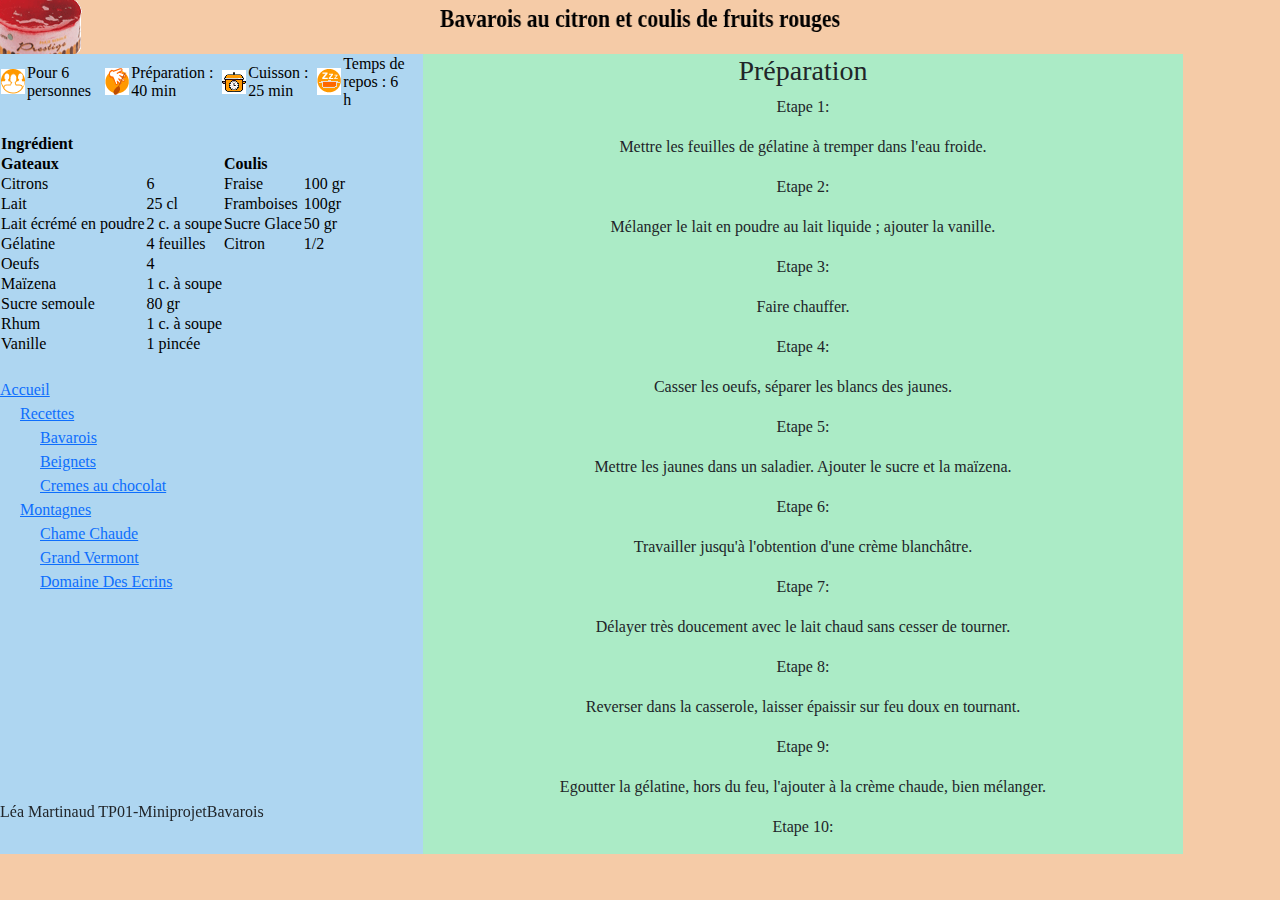
<file: bavarois.html>
<DOCTYPE html>
	<html>
		<head> 
			<title> Bavarois </title>  <!-- Titre -->
			<meta charset="UTF-8">
			<!-- Lien CSS -->
			<link rel="stylesheet" href="style.css" type="text/css">
			<!-- Lien CSS Bootstrap 5 -->
			<link href="https://cdn.jsdelivr.net/npm/bootstrap@5.3.0/dist/css/bootstrap.min.css" rel="stylesheet">
			<!-- Lien JS Bootstrap 5 -->
			<script src="https://cdn.jsdelivr.net/npm/bootstrap@5.3.0/dist/js/bootstrap.bundle.min.js"></script>
	
		</head>
	<body id="body">
	<div id="container" class="row"> <!-- Grande case anglobant tout responsive -->
		
		<div id="titrerecetteba"> <!-- Ouverture division titre Bavarois -->
		<p class="enteter">Bavarois au citron et coulis de fruits rouges</p> <!-- Titre Bavarois -->
		</div> <!-- Fermeture division titre Bavarois -->
		
		<div id="menuD" class="col-lg-4 col-md-6 col-xs-12"> <!-- Ouverture de division du menu de droite et responsive -->
		<table> <!-- Début du premier tableau -->

		<tr> 
			<td><img src="Images/logos/nbre_personne.gif"/></td> <!-- Logo : Nombre de personne -->
			<td> Pour 6 personnes </td> <!-- Nombre de part pour cette recette -->
			<td><img src="Images/logos/preparation.gif"/></td><!-- Logo : Temps de préparation -->
			<td> Préparation : 40 min </td><!-- Temps de préparation -->
			<td><img src="Images/logos/temps-de-cuisson.png"/></td><!-- Logo : Temps de cuisoon -->
			<td> Cuisson : 25 min  </td><!-- Temps de cuisson -->
			<td><img src="Images/logos/repos.gif"/></td><!-- Logo : temps de repos -->
			<td> Temps de repos : 6 h  </td><!-- Temps de Repos -->
		</tr>
		
		</table> <!-- Fin du premier tableau -->

		<br />
		
		<table> <!-- Deuxiéme Tableau -->
		
			<tr>	<!-- Premiére ligne -->
				<th colspan="2">Ingrédient</th> <!-- Cellule fusionner pour ne faire q'une seule ligne -->
			</tr>
			
			<tr> <!-- 2éme ligne -->
		
				<th colspan="2">Gateaux</th> <!-- Cellule fusionner pour ne faire séparer en deux -->
				<th colspan="2">Coulis</th> <!--  Cellule fusionner pour ne faire séparer en deux -->
			</tr>
			
			<tr> <!-- Troiséme ligne -->
				<td> Citrons </td> <!-- Ingrédients Gateaux -->
				<td> 6 </td> <!-- Nombres d'ingrédients Gateaux  -->
		
				<td> Fraise  </td> <!-- Ingrédient Coulis -->
				<td> 100 gr </td> <!-- Nombres d'ingrédients Coulis  -->
			</tr>
			
			<tr> <!-- Quatriéme ligne -->
				<td> Lait </td> <!-- Ingrédient Gateaux -->
				<td> 25 cl </td> <!-- Nombres d'ingrédients Gateaux -->

				<td> Framboises </td> <!-- Ingrédient Coulis -->
				<td> 100gr </td> <!-- Nombres d'ingrédients Coulis -->
		
			<tr> <!-- Cinquiéme ligne --> 
				<td> Lait écrémé en poudre </td> <!-- Ingredient Gateaux -->
				<td> 2 c. a soupe </td> <!-- Nombres d'ingrédients Gateaux -->

				<td> Sucre Glace   </td> <!-- Ingredient Coulis -->
				<td> 50 gr  </td> <!-- Nombres d'ingrédients Coulis -->
			</tr>
			
			<tr> <!-- 6 éme lignes -->
				<td> Gélatine </td> <!-- Ingredient Gateaux -->
				<td> 4 feuilles </td> <!-- Nombres d'ingrédients Gateaux -->
		
				<td> Citron </td> <!-- Ingredient Coulis -->
				<td> 1/2   </td> <!-- Nombres d'ingrédients Coulis -->
			</tr>
		
			<tr> <!-- 7 éme ligne --> 
				<td> Oeufs </td> <!-- Ingredient Gateaux -->
				<td> 4 </td> <!-- Nombres d'ingrédients Coulis -->
			</tr>	
			
			<tr> <!-- 8 éme ligne -->
				<td> Maïzena </td> <!-- Ingredient Gateaux -->
				<td> 1 c. à soupe </td> <!--  Nombres d'ingrédients Gateaux -->
			
			
			<tr> <!-- 9 éme ligne -->
				<td> Sucre semoule </td> <!--- Ingredient Gateaux --> 
				<td> 80 gr </td> <!-- Nombres d'ingrédients Gateaux -->

			</tr>
			
			<tr> <!-- 10 éme ligne --> 
				<td> Rhum </td> <!-- Ingredient Gateaux -->
				<td> 1 c. à soupe </td> <!-- Nombres d'ingrédients Gateaux -->
			
			</tr>
			
			<tr> <!-- 11 éme ligne  --> 
				<td> Vanille </td> <!-- Ingredient Gateaux -->
				<td>  1 pincée </td> <!--  Nombres d'ingrédients Gateaux -->
			</tr>			
			
		</table><br /> <!-- Fin de deuxiéme tableau -->

		<!-- Liste des lien pour acceder au différente page -->
		<a class="menugba" href="index.html">Accueil</a><br>
			<a class="menugbb" href="recettes.html">Recettes</a><br>
			<a class="menugbc" href="bavarois.html">Bavarois</a><br>
			<a class="menugbc" href="beignets.html">Beignets</a><br>
			<a class="menugbc" href="cremeauchocolat.html">Cremes au chocolat</a><br>
			<a class="menugbb" href="montagne.html">Montagnes</a><br>
			<a class="menugbc" href="chamechaude.html">Chame Chaude</a><br>
			<a class="menugbc" href="grandveymont.html">Grand Vermont</a><br>
			<a class="menugbc" href="domainedesecrins.html">Domaine Des Ecrins</a><br>
		</div>
		
		<div id="menuG" class="col-lg-7 col-md-6 col-sm-12"><!-- Recette -->
				<h3>Préparation</h3>

				<p>Etape 1:</p>
				<p>Mettre les feuilles de gélatine à tremper dans l'eau froide.</p>
				<p>Etape 2: </p>
				<p>Mélanger le lait en poudre au lait liquide ; ajouter la vanille.</p>
				<p>Etape 3: </p>
				<p>Faire chauffer.</p>
				<p>Etape 4: </p>
				<p>Casser les oeufs, séparer les blancs des jaunes.</p>
				<p>Etape 5: </p>
				<p>Mettre les jaunes dans un saladier. Ajouter le sucre et la maïzena.</p>
				<p>Etape 6: </p>
				<p>Travailler jusqu'à l'obtention d'une crème blanchâtre.</p>
				<p>Etape 7: </p>
				<p>Délayer très doucement avec le lait chaud sans cesser de tourner.</p>
				<p>Etape 8: </p>
				<p>Reverser dans la casserole, laisser épaissir sur feu doux en tournant.</p>
				<p>Etape 9:</p>
				<p>Egoutter la gélatine, hors du feu, l'ajouter à la crème chaude, bien mélanger.</p>
				<p>Etape 10: </p>
				<p>Verser dans un saladier à travers d'un chinois.</p>
				<p>Etape 11: </p>
				<p>Laisser reposer 5 mn.</p>
				<p>Etape 12: </p>
				<p>Laver et essuyer les citrons, raper l'écorce de trois d'entre eux avec une rape très fine.</p>
				<p>Etape 13: </p>
				<p>Les presser tous les 6, filtrer le jus à travers une passoire fine, ajouter le rhum.</p>
				<p>Etape 14: </p>
				<p>Ajouter à la crème le zeste rapé et le mélange jus de citron, rhum.</p>
				<p>Etape 15: </p> 
				<p>Laisser refroidir jusqu'à ce que le mélange commence à gélifier.</p>
				<p>Etape 16: </p>
				<p>Battre les blancs en neige au bain marie.</p>
				<p>Etape 17: </p>
				<p>Incorporer doucement à le crème, fouetter légèrement.Verser la préparation dans un moule.</p>
				<p>Etape 18: </p>
				<p>Faire prendre au réfrigérateur pendant 6 heures.</p>
				<p>Etape 19: </p>
				<p>Pour démouler, plonger le moule quelques secondes dans l'eau tiède et retourner sur un plat de service.</p>
				<p>Etape 20: </p>
				<p>Décorer avec des rondelles fines de citron.</p>
				<p>Etape 21: </p>
				<p>Préparer le coulis : mixer les fruits et le jus du citron et passer le tout au chinois ou à la passoire.</p>
				<p>Etape 22: </p>
				<p>Servez le bavarois et son coulis en saucière. </p>
		</div>
		
			<footer>
			<p>Léa Martinaud TP01-MiniprojetBavarois</p><!-- Information générale -->
			</footer>
		
	</div>
		
	</body>
</html>
</file>
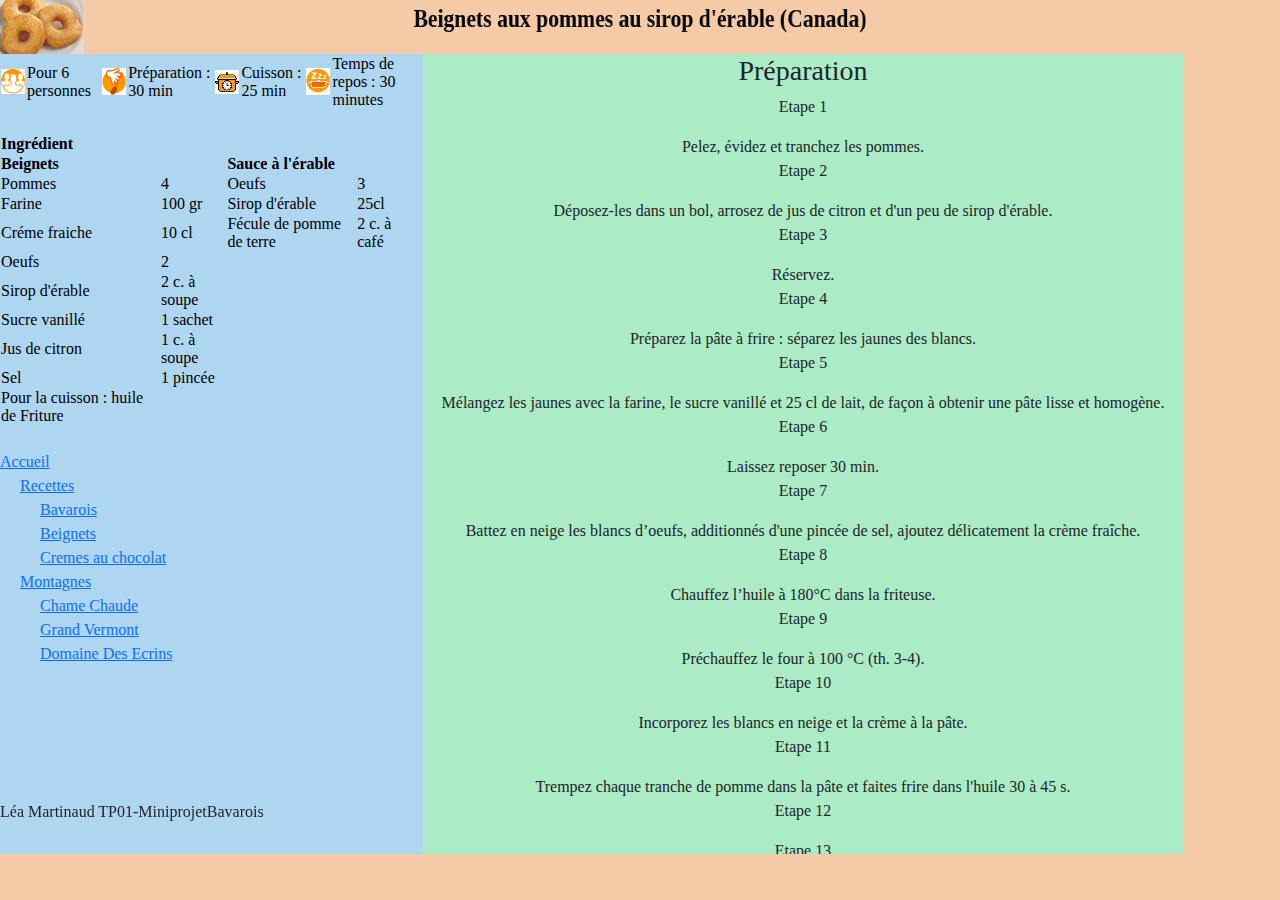
<file: beignets.html>
<DOCTYPE html>
	<html>
		<head> 
			<title> Beignets </title>  <!-- Titre -->
			<meta charset="UTF-8">
			<!-- Lien CSS -->
			<link rel="stylesheet" href="style.css" type="text/css">
			<!-- Lien CSS Bootstrap 5 -->
			<link href="https://cdn.jsdelivr.net/npm/bootstrap@5.3.0/dist/css/bootstrap.min.css" rel="stylesheet">
			<!-- Lien JS Bootstrap 5 -->
			<script src="https://cdn.jsdelivr.net/npm/bootstrap@5.3.0/dist/js/bootstrap.bundle.min.js"></script>
	
		</head>

		<body id="body">

		<div id="container" class="row"><!-- Grande case anglobant tout responsive -->
		<div id="titrerecettebe"> <!-- Ouverture division titre Beignets -->
		<p class="enteter">Beignets aux pommes au sirop d'érable (Canada)</p><!-- Titre Beignets -->
		</div><!-- Fermeture division titre Beignets -->
		
		<div id="menuD" class="col-lg-4 col-md-6 col-xs-12"> <!-- Ouverture de division du menu de droite et responsive -->
		<table> <!-- Début du premier tableau -->

		<tr>
			<td><img src="Images/logos/nbre_personne.gif"/></td> <!-- Logo : Nombre de personne -->
			<td> Pour 6 personnes </td> <!-- Nombre de part pour cette recette -->
			<td><img src="Images/logos/preparation.gif"/></td><!-- Logo : Temps de préparation  -->
			<td> Préparation : 30 min </td><!-- Temps de préparation -->
			<td><img src="Images/logos/temps-de-cuisson.png"/></td><!--  Logo : Temps de cuisoo -->
			<td> Cuisson : 25 min  </td><!-- Temps de cuisson -->
			<td><img src="Images/logos/repos.gif"/></td><!-- Logo : temps de repos -->
			<td> Temps de repos : 30 minutes</td><!-- Temps de Repos -->
		</tr>
		
		</table>
		<br />
		
		<table>
		
			<tr> <!-- Premiére ligne -->
		
				<th colspan="4">Ingrédient</th> <!-- Fusion de 4 cellule -->
		
			</tr>
			<tr> <!-- Deuxiéme ligne   -->
		
				<th colspan="2">Beignets</th> <!-- Fusion de 2 cellules -->
				<th colspan="2">Sauce à l'érable</th> <!-- Fusion de 2 cellules -->
			</tr>
			
			<tr> <!-- Troisiéme ligne -->
				<td> Pommes </td> <!-- Ingrédient Beignets -->
				<td> 4 </td> <!-- Nombre d'ingrédient beignets -->

				<td> Oeufs </td> <!-- Ingrédients Sauce d'érable -->
				<td> 3 </td> <!-- Nombre d'ingrédient sauce d'érable -->
			</tr>
			
			<tr> <!-- Quatiéme ligne -->
				<td> Farine </td> <!-- Ingrédient Beignets -->
				<td> 100 gr </td> <!-- Nombre d'ingrédient beignets -->

				<td> Sirop d'érable </td> <!-- Ingrédients Sauce d'érable -->
				<td> 25cl </td> <!-- Nombre d'ingrédient sauce d'érable -->
			</tr>
		
			<tr> <!-- Cinquiéme ligne --> 
				<td> Créme fraiche </td> <!-- Ingrédient Beignets -->
				<td> 10 cl </td> <!-- Nombre d'ingrédient beignets -->

				<td> Fécule de pomme de terre </td> <!-- Ingrédients Sauce d'érable -->
				<td> 2 c. à café </td> <!-- Nombre d'ingrédient sauce d'érable -->
			</tr>
			
			<tr> <!-- Sixiéme ligne -->
				<td> Oeufs </td> <!-- Ingrédient Beignets -->
				<td> 2 </td> <!-- Nombre d'ingrédient beignets -->
			</tr>
		
			<tr> <!-- Septiéme ligne --> 
				<td> Sirop d'érable </td> <!-- Ingrédient Beignets -->
				<td> 2 c. à soupe </td> <!-- Nombre d'ingrédient beignets -->
			</tr>	
			
			<tr> <!-- Huitiéme ligne -->
			
				<td> Sucre vanillé  </td> <!-- Ingrédient Beignets -->
				<td> 1 sachet </td> <!-- Nombre d'ingrédient beignets -->
			
			
			<tr> <!-- Neuviéme ligne --> 
				<td> Jus de citron  </td> <!-- Ingrédient Beignets -->
				<td> 1 c. à soupe </td> <!-- Nombre d'ingrédient beignets -->

			</tr>
			
			<tr> <!-- Dixiéme ligne --> 
				<td> Sel </td> <!-- Ingrédient Beignets -->
				<td> 1 pincée </td> <!-- Nombre d'ingrédient beignets -->
			
			</tr>
			
			<tr> <!-- Onziéme ligne --> 
				<td rowspan="2"> Pour la cuisson : huile de Friture </td> <!-- Cuisson Beignet -->
			</tr>
			
			
		</table><br />
		
		<a class="menugba" href="index.html">Accueil</a><br>
			<a class="menugbb" href="recettes.html">Recettes</a><br>
			<a class="menugbc" href="bavarois.html">Bavarois</a><br>
			<a class="menugbc" href="beignets.html">Beignets</a><br>
			<a class="menugbc" href="cremeauchocolat.html">Cremes au chocolat</a><br>
			<a class="menugbb" href="montagne.html">Montagnes</a><br>
			<a class="menugbc" href="chamechaude.html">Chame Chaude</a><br>
			<a class="menugbc" href="grandveymont.html">Grand Vermont</a><br>
			<a class="menugbc" href="domainedesecrins.html">Domaine Des Ecrins</a><br>
		</div>
		
		<div id="menuG" class="col-lg-7 col-md-6 col-xs-12">
				<h3>Préparation</h3>
			<p>Etape 1</p>
			Pelez, évidez et tranchez les pommes. 
			<p>Etape 2</p>
			Déposez-les dans un bol, arrosez de jus de citron et d'un peu de sirop d'érable.
			<p>Etape 3</p>
			Réservez. 
			<p>Etape 4</p>
			Préparez la pâte à frire : séparez les jaunes des blancs.
			<p>Etape 5</p>
			Mélangez les jaunes avec la farine, le sucre vanillé et 25 cl de lait, de façon à obtenir une pâte lisse et homogène.
			<p>Etape 6</p>
			Laissez reposer 30 min.
			<p>Etape 7</p>
			Battez en neige les blancs d’oeufs, additionnés d'une pincée de sel, ajoutez délicatement la crème fraîche.
			<p>Etape 8</p>
			Chauffez l’huile à 180°C dans la friteuse.
			<p>Etape 9</p>
			Préchauffez le four à 100 °C (th. 3-4).
			<p>Etape 10</p>
			Incorporez les blancs en neige et la crème à la pâte.
			<p>Etape 11</p>
			Trempez chaque tranche de pomme dans la pâte et faites frire dans l'huile 30 à 45 s.
			<p>Etape 12</p>
			<p>Etape 13</p>
			Egouttez sur du papier essuie-tout et réservez. Sauce à l'érable : dans un bain-marie, chauffez les jaunes d'oeufs et le sirop d'érable.
			<p>Etape 14</p>
			Ajoutez le lait chaud et la fécule de pommes de terre délayée dans un peu de lait.
			<p>Etape 15</p>
			Chauffez jusqu'à ce que la sauce épaississe et laissez refroidir.
			<p>Etape 16</p>
			Nappez les assiettes de sauce à l'érable, garnissez de beignets et saupoudrez de sucre. 
		</div>
		
			<footer>
			<p>Léa Martinaud TP01-MiniprojetBavarois</p>
			</footer>
		
	</div>
		
	</body>
</html>
</file>
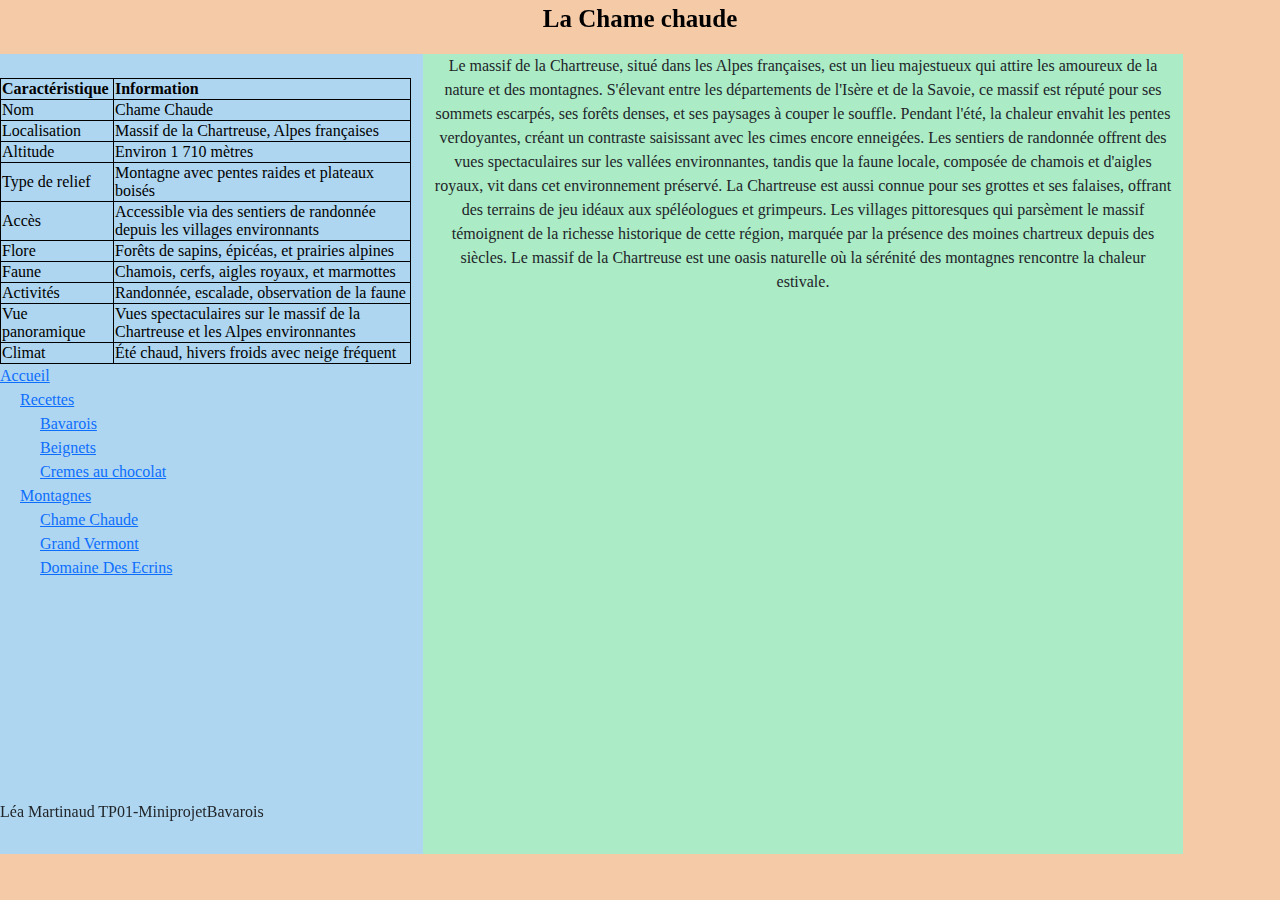
<file: chamechaude.html>
<DOCTYPE html>
<html>
	<head> 
		<title> La Chame Chaude </title>  <!-- Titre -->
		<meta charset="UTF-8">
		<!-- Lien CSS -->
		<link rel="stylesheet" href="style.css" type="text/css">
		<!-- Lien CSS Bootstrap 5 -->
		<link href="https://cdn.jsdelivr.net/npm/bootstrap@5.3.0/dist/css/bootstrap.min.css" rel="stylesheet">
		<!-- Lien JS Bootstrap 5 -->
		<script src="https://cdn.jsdelivr.net/npm/bootstrap@5.3.0/dist/js/bootstrap.bundle.min.js"></script>
	</head>
	
	<body id="body">

	<div id="container" class="row"> <!-- Grande case anglobant tout responsive -->
			<div id="titremontagnecc">
			<p class="enteter"> La Chame chaude</p>
			</div>
		
		<div id="menuD" class="col-lg-4 col-md-6 col-xs-12">

			<table>
				<tr>
				<th class="Tableau"> Caractéristique </th>
				<th class="Tableau"> Information </th><br>
				</tr>

				<tr>
					<td class="Tableau">Nom</td>
					<td class="Tableau">Chame Chaude</td>
				</tr>

				<tr>
					<td class="Tableau">Localisation</td>
					<td class="Tableau">Massif de la Chartreuse, Alpes françaises</td>
				</tr>

				<tr>
					<td class="Tableau">Altitude</td>	
					<td class="Tableau">Environ 1 710 mètres</td>
				</tr>

				<tr>
					<td class="Tableau">Type de relief</td>
					<td class="Tableau">Montagne avec pentes raides et plateaux boisés</td>
				</tr>

				<tr>
					<td class="Tableau">Accès</td>
					<td class="Tableau">Accessible via des sentiers de randonnée depuis les villages environnants</td>
				</tr>

				<tr>
					<td class="Tableau">Flore</td>
					<td class="Tableau">Forêts de sapins, épicéas, et prairies alpines</td>
				</tr>

				<tr>
					<td class="Tableau">Faune</td>
					<td class="Tableau">Chamois, cerfs, aigles royaux, et marmottes</td>
				</tr>

				<tr>
					<td class="Tableau">Activités</td>
					<td class="Tableau">Randonnée, escalade, observation de la faune</td>
				</tr>
				
				<tr>
				<td class="Tableau">Vue panoramique</td>
				<td class="Tableau">Vues spectaculaires sur le massif de la Chartreuse et les Alpes environnantes</td>
				</tr>

				<tr>
				<td class="Tableau">Climat</td>
				<td class="Tableau">Été chaud, hivers froids avec neige fréquent</td>
				</tr>
				
			</table>

			<a class="menugba" href="index.html">Accueil</a><br>
			<a class="menugbb" href="recettes.html">Recettes</a><br>
			<a class="menugbc" href="bavarois.html">Bavarois</a><br>
			<a class="menugbc" href="beignets.html">Beignets</a><br>
			<a class="menugbc" href="cremeauchocolat.html">Cremes au chocolat</a><br>
			<a class="menugbb" href="montagne.html">Montagnes</a><br>
			<a class="menugbc" href="chamechaude.html">Chame Chaude</a><br>
			<a class="menugbc" href="grandveymont.html">Grand Vermont</a><br>
			<a class="menugbc" href="domainedesecrins.html">Domaine Des Ecrins</a><br>
		</div>
		
		<div id="menuG" class="col-lg-7 col-md-6 col-xs-12">
			<p>Le massif de la Chartreuse, situé dans les Alpes françaises, est un lieu majestueux qui attire les amoureux de la nature et des montagnes. S'élevant entre les départements de l'Isère et de la Savoie, ce massif est réputé pour ses sommets escarpés, ses forêts denses, et ses paysages à couper le souffle. Pendant l'été, la chaleur envahit les pentes verdoyantes, créant un contraste saisissant avec les cimes encore enneigées. Les sentiers de randonnée offrent des vues spectaculaires sur les vallées environnantes, tandis que la faune locale, composée de chamois et d'aigles royaux, vit dans cet environnement préservé. La Chartreuse est aussi connue pour ses grottes et ses falaises, offrant des terrains de jeu idéaux aux spéléologues et grimpeurs. Les villages pittoresques qui parsèment le massif témoignent de la richesse historique de cette région, marquée par la présence des moines chartreux depuis des siècles. Le massif de la Chartreuse est une oasis naturelle où la sérénité des montagnes rencontre la chaleur estivale.</p>
		</div>
		

			<footer>
			<p>Léa Martinaud TP01-MiniprojetBavarois</p>
			</footer>
		
	</div>
		
	</body>
</html>
</file>
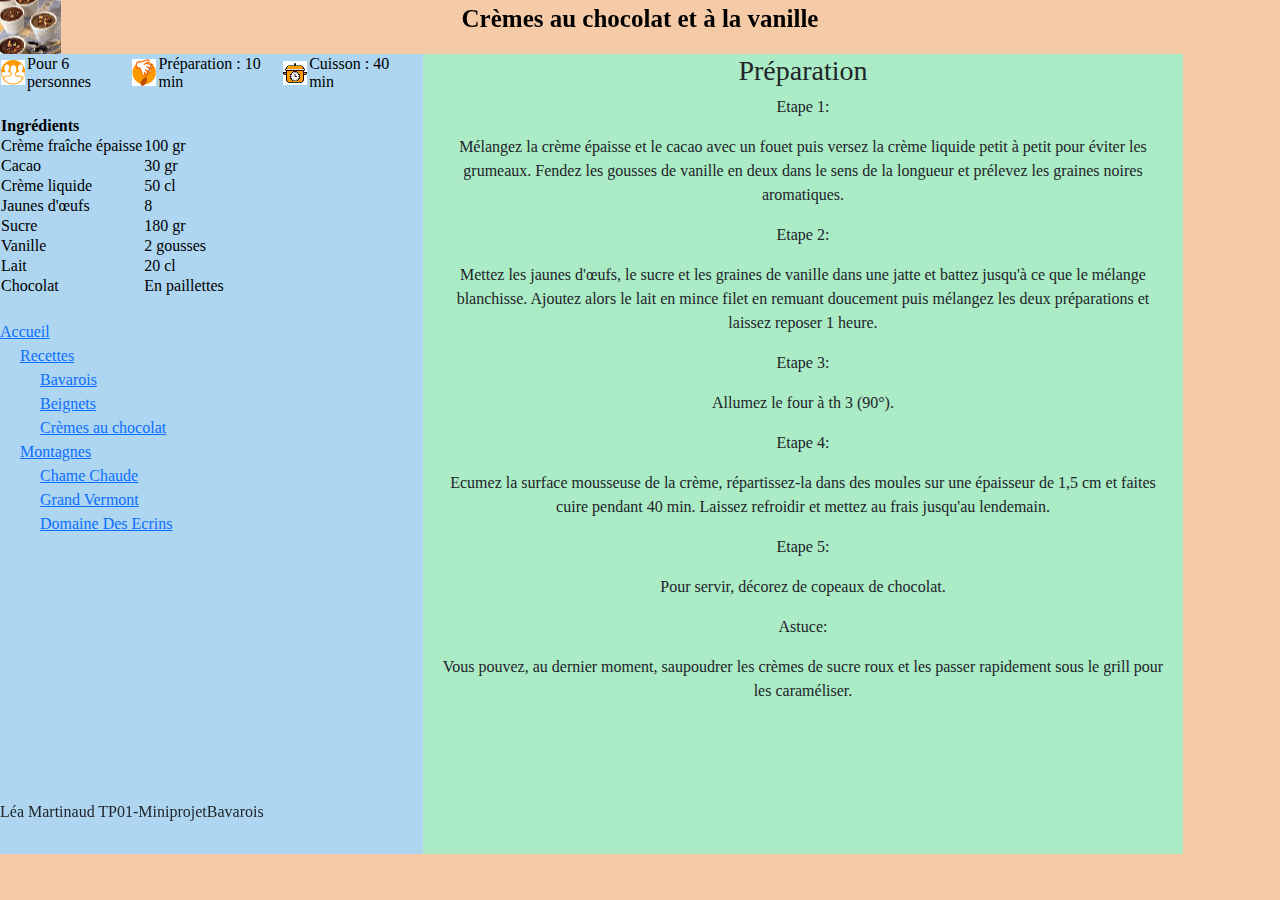
<file: cremeauchocolat.html>
<DOCTYPE html>
	<html>
		<head> 
			<title> Creme au chocolat </title>  <!-- Titre -->
			<meta charset="UTF-8">
			<!-- Lien CSS -->
			<link rel="stylesheet" href="style.css" type="text/css">
			<!-- Lien CSS Bootstrap 5 -->
			<link href="https://cdn.jsdelivr.net/npm/bootstrap@5.3.0/dist/css/bootstrap.min.css" rel="stylesheet">
			<!-- Lien JS Bootstrap 5 -->
			<script src="https://cdn.jsdelivr.net/npm/bootstrap@5.3.0/dist/js/bootstrap.bundle.min.js"></script>
	
		</head>
		<body id="body">

	<div id="container" class="row"><!-- Grande case englobant tout responsive -->
		<div id="titrerecettebc"><!-- Ouverture de la division titre de la creme chocolat -->
			<p class="enteter">Crèmes au chocolat et à la vanille</p> <!-- Titre creme chocolat -->
		</div><!-- Fermeture de la division titre de la creme chocolat -->
		
		<div id="menuD" class="col-lg-4 col-md-6 col-xs-12"> <!-- Ouverture de division du menu de droite et responsive -->
			<table> <!-- Ouverture du 1er tableau -->

				<tr> 
					<td><img src="Images/logos/nbre_personne.gif"/></td> <!-- Logo nombre de personne -->
					<td> Pour 6 personnes </td> <!-- Nombre de personne -->
					<td><img src="Images/logos/preparation.gif"/></td> <!-- Logo temps de préparation -->
					<td> Préparation : 10 min </td> <!-- Temps de préparation -->
					<td><img src="Images/logos/temps-de-cuisson.png"/></td> <!-- Logo temps de cuisson -->
					<td> Cuisson : 40 min </td> <!-- Temps de cuisson -->
				</tr>
		
			</table> <!-- Fermeture du 1er tableau -->
			<br />
		
			<table> <!-- Ouverture du deuxiéme tableau -->
				<tr> <!-- Première ligne -->
					<th colspan="2">Ingrédients</th> <!-- Cellule fusionnée -->
				</tr>
			
				<tr> <!-- Deuxième ligne -->
					<td> Crème fraîche épaisse </td> <!-- Ingrédient -->
					<td> 100 gr </td> <!-- Quantité ingrédient -->
				</tr>
			
				<tr> <!-- Troisième ligne -->
					<td> Cacao </td> <!-- Ingrédient -->
					<td> 30 gr </td> <!-- Quantité ingrédient -->
				</tr>
		
				<tr> <!-- Quatrième ligne --> 
					<td> Crème liquide </td> <!-- Ingrédient -->
					<td> 50 cl </td> <!-- Quantité ingrédient -->
				</tr>

				<tr> <!-- Cinquième ligne -->
					<td> Jaunes d'œufs </td> <!-- Ingrédient -->
					<td> 8 </td> <!-- Quantité ingrédient -->
				</tr>
			
				<tr> <!-- Sixième ligne -->
					<td> Sucre </td> <!-- Ingrédient -->
					<td> 180 gr </td> <!-- Quantité ingrédient -->
				</tr>

				<tr> <!-- Septième ligne -->
					<td> Vanille </td> <!-- Ingrédient -->
					<td> 2 gousses </td> <!-- Quantité ingrédient -->
				</tr>	
			
				<tr> <!-- Huitième ligne -->
					<td> Lait </td> <!-- Ingrédient -->
					<td> 20 cl </td> <!-- Quantité ingrédient -->
				</tr>
			
				<tr> <!-- Neuvième ligne -->
					<td> Chocolat </td> <!-- Ingrédient -->
					<td> En paillettes </td> <!-- Quantité ingrédient -->
				</tr>
			</table> <!-- Fermeture du tableau -->
			<br />
		
			<a class="menugba" href="index.html">Accueil</a><br>
			<a class="menugbb" href="recettes.html">Recettes</a><br>
			<a class="menugbc" href="bavarois.html">Bavarois</a><br>
			<a class="menugbc" href="beignets.html">Beignets</a><br>
			<a class="menugbc" href="cremeauchocolat.html">Crèmes au chocolat</a><br>
			<a class="menugbb" href="montagne.html">Montagnes</a><br>
			<a class="menugbc" href="chamechaude.html">Chame Chaude</a><br>
			<a class="menugbc" href="grandveymont.html">Grand Vermont</a><br>
			<a class="menugbc" href="domainedesecrins.html">Domaine Des Ecrins</a><br>
		</div><!-- Fermeture de la division menu droite -->
		
		<div id="menuG" class="col-lg-7 col-md-6 col-xs-12"> <!-- Ouverture division Menu Gauche -->
			<h3>Préparation</h3>
			<p>Etape 1:</p>
			<p>Mélangez la crème épaisse et le cacao avec un fouet puis versez la crème liquide petit à petit pour éviter les grumeaux. Fendez les gousses de vanille en deux dans le sens de la longueur et prélevez les graines noires aromatiques.</p> 
			<p>Etape 2:</p>
			<p>Mettez les jaunes d'œufs, le sucre et les graines de vanille dans une jatte et battez jusqu'à ce que le mélange blanchisse. Ajoutez alors le lait en mince filet en remuant doucement puis mélangez les deux préparations et laissez reposer 1 heure.</p> 
			<p>Etape 3:</p>
			<p>Allumez le four à th 3 (90°).</p>
			<p>Etape 4:</p>
			<p>Ecumez la surface mousseuse de la crème, répartissez-la dans des moules sur une épaisseur de 1,5 cm et faites cuire pendant 40 min. Laissez refroidir et mettez au frais jusqu'au lendemain.</p> 
			<p>Etape 5:</p>
			<p>Pour servir, décorez de copeaux de chocolat.</p>
			<p>Astuce:</p> 
			<p>Vous pouvez, au dernier moment, saupoudrer les crèmes de sucre roux et les passer rapidement sous le grill pour les caraméliser.</p>
		</div> <!-- Fermeture division Menu Gauche -->
		
		<footer>
			<p>Léa Martinaud TP01-MiniprojetBavarois</p>
		</footer>
	</div>
	</body>
</html>
</file>
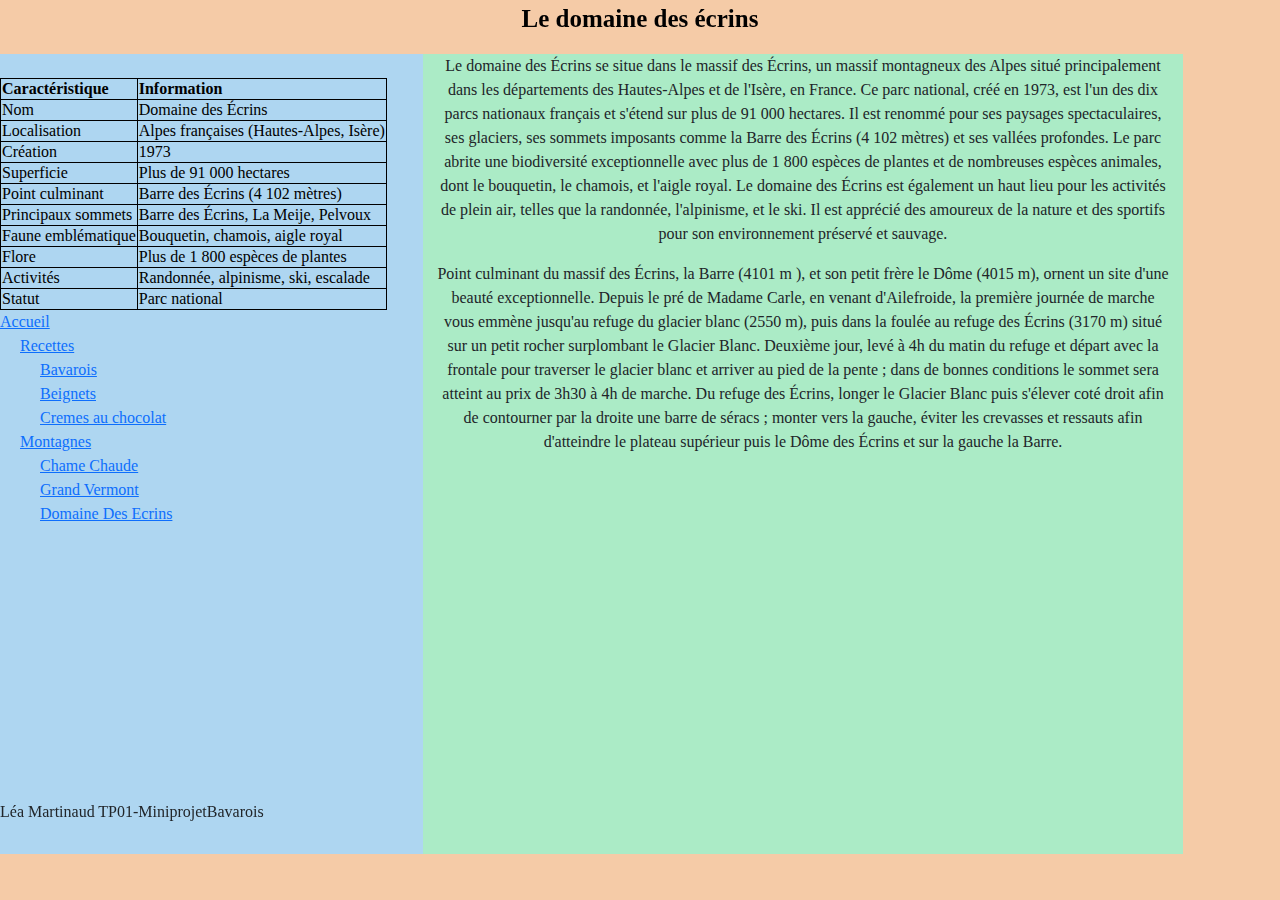
<file: domainedesecrins.html>
<DOCTYPE html>
<html>
	<head> 
		<title> Domaine des Ecrins </title>  <!-- Titre -->
		<meta charset="UTF-8">
		<!-- Lien CSS -->
		<link rel="stylesheet" href="style.css" type="text/css">
		<!-- Lien CSS Bootstrap 5 -->
		<link href="https://cdn.jsdelivr.net/npm/bootstrap@5.3.0/dist/css/bootstrap.min.css" rel="stylesheet">
		<!-- Lien JS Bootstrap 5 -->
		<script src="https://cdn.jsdelivr.net/npm/bootstrap@5.3.0/dist/js/bootstrap.bundle.min.js"></script>
	</head>

	<body id="body">

	<div id="container" class="row">
			<div id="titremontagnecc">
			<p class="enteter"> Le domaine des écrins</p>
			</div>
		
		<div id="menuD" class="col-lg-4 col-md-6 col-xs-12">

			<table>
				<tr>
				<th class="Tableau"> Caractéristique </th>
				<th class="Tableau"> Information </th><br>
				</tr>

				<tr>
					<td class="Tableau">Nom</td>
					<td class="Tableau">Domaine des Écrins</td>
				</tr>

				<tr>
					<td class="Tableau">Localisation</td>
					<td class="Tableau">Alpes françaises (Hautes-Alpes, Isère)</td>
				</tr>

				<tr>
					<td class="Tableau">Création</td>	
					<td class="Tableau">1973</td>
				</tr>

				<tr>
					<td class="Tableau">Superficie</td>
					<td class="Tableau">Plus de 91 000 hectares</td>
				</tr>

				<tr>
					<td class="Tableau">Point culminant</td>
					<td class="Tableau">Barre des Écrins (4 102 mètres)</td>
				</tr>

				<tr>
					<td class="Tableau">Principaux sommets</td>
					<td class="Tableau">Barre des Écrins, La Meije, Pelvoux</td>
				</tr>

				<tr>
					<td class="Tableau">Faune emblématique</td>
					<td class="Tableau">Bouquetin, chamois, aigle royal</td>
				</tr>

				<tr>
					<td class="Tableau">Flore</td>
					<td class="Tableau">Plus de 1 800 espèces de plantes</td>
				</tr>
				
				<tr>
				<td class="Tableau">Activités</td>
				<td class="Tableau">Randonnée, alpinisme, ski, escalade</td>
				</tr>

				<tr>
				<td class="Tableau">Statut</td>
				<td class="Tableau">Parc national</td>
				</tr>
				
			</table>

			<a class="menugba" href="index.html">Accueil</a><br>
			<a class="menugbb" href="recettes.html">Recettes</a><br>
			<a class="menugbc" href="bavarois.html">Bavarois</a><br>
			<a class="menugbc" href="beignets.html">Beignets</a><br>
			<a class="menugbc" href="cremeauchocolat.html">Cremes au chocolat</a><br>
			<a class="menugbb" href="montagne.html">Montagnes</a><br>
			<a class="menugbc" href="chamechaude.html">Chame Chaude</a><br>
			<a class="menugbc" href="grandveymont.html">Grand Vermont</a><br>
			<a class="menugbc" href="domainedesecrins.html">Domaine Des Ecrins</a><br>
		
		</div>

		
		<div id="menuG" class="col-lg-7 col-md-6 col-xs-12">
			<p>Le domaine des Écrins se situe dans le massif des Écrins, un massif montagneux des Alpes situé principalement dans les départements des Hautes-Alpes et de l'Isère, en France. Ce parc national, créé en 1973, est l'un des dix parcs nationaux français et s'étend sur plus de 91 000 hectares. Il est renommé pour ses paysages spectaculaires, ses glaciers, ses sommets imposants comme la Barre des Écrins (4 102 mètres) et ses vallées profondes. Le parc abrite une biodiversité exceptionnelle avec plus de 1 800 espèces de plantes et de nombreuses espèces animales, dont le bouquetin, le chamois, et l'aigle royal. Le domaine des Écrins est également un haut lieu pour les activités de plein air, telles que la randonnée, l'alpinisme, et le ski. Il est apprécié des amoureux de la nature et des sportifs pour son environnement préservé et sauvage.</p>
			<p> Point culminant du massif des Écrins, la Barre (4101 m ), et son petit frère le Dôme (4015 m), ornent un site d'une beauté exceptionnelle. Depuis le pré de Madame Carle, en venant d'Ailefroide, la première journée de marche vous emmène jusqu'au refuge du glacier blanc (2550 m), puis dans la foulée au refuge des Écrins (3170 m) situé sur un petit rocher surplombant le Glacier Blanc. Deuxième jour, levé à 4h du matin du refuge et départ avec la frontale pour traverser le glacier blanc et arriver au pied de la pente ; dans de bonnes conditions le sommet sera atteint au prix de 3h30  à 4h de marche. Du refuge des Écrins, longer le Glacier Blanc puis s'élever coté droit afin de contourner par la droite une barre de séracs ; monter vers la gauche, éviter les crevasses et ressauts afin d'atteindre le plateau supérieur puis le Dôme des Écrins et sur la gauche la Barre. </p>
		</div>

			<footer>
			<p>Léa Martinaud TP01-MiniprojetBavarois</p>
			</footer>
		
	</div>
		
	</body>
</html>
</file>
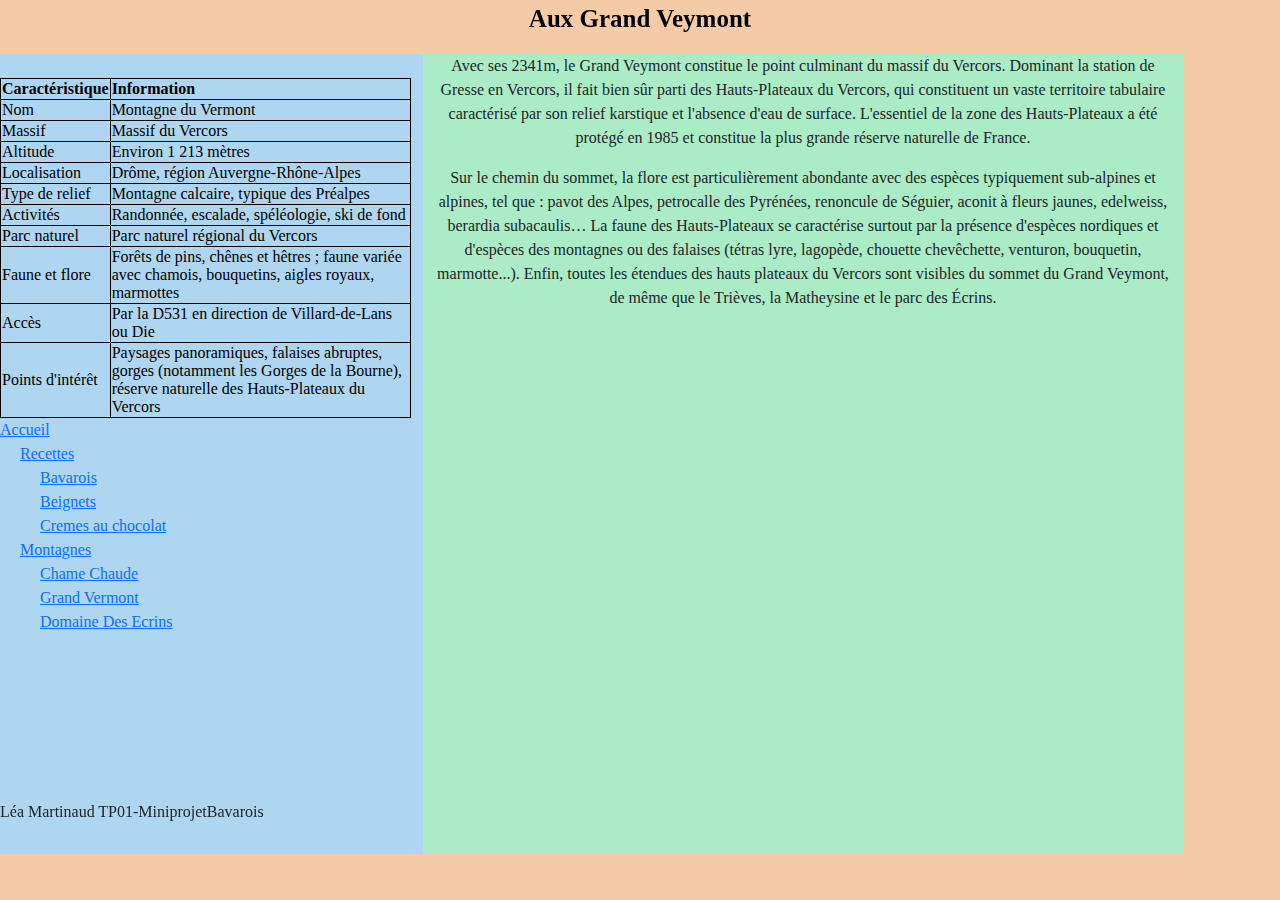
<file: grandveymont.html>
<DOCTYPE html>
<html>
	<head> 
		<title> Grand Vermont </title>  <!-- Titre -->
		<meta charset="UTF-8">
		<!-- Lien CSS -->
		<link rel="stylesheet" href="style.css" type="text/css">
		<!-- Lien CSS Bootstrap 5 -->
		<link href="https://cdn.jsdelivr.net/npm/bootstrap@5.3.0/dist/css/bootstrap.min.css" rel="stylesheet">
		<!-- Lien JS Bootstrap 5 -->
		<script src="https://cdn.jsdelivr.net/npm/bootstrap@5.3.0/dist/js/bootstrap.bundle.min.js"></script>
	</head>

	<body id="body">

	<div id="container" class="row">
			<div id="titremontagnecc">
			<p class="enteter"> Aux Grand Veymont </p>
			</div>
		
		<div id="menuD" class="col-lg-4 col-md-6 col-xs-12">

			<table>

			
				<tr>
				<th class="Tableau"> Caractéristique </th>
				<th class="Tableau"> Information </th><br>
				</tr>

				<tr>
					<td class="Tableau">Nom</td>
					<td class="Tableau">Montagne du Vermont</td>
				</tr>

				<tr>
					<td class="Tableau">Massif</td>
					<td class="Tableau">Massif du Vercors</td>
				</tr>

				<tr>
					<td class="Tableau">Altitude</td>	
					<td class="Tableau">Environ 1 213 mètres</td>
				</tr>

				<tr>
					<td class="Tableau">Localisation</td>
					<td class="Tableau">Drôme, région Auvergne-Rhône-Alpes</td>
				</tr>

				<tr>
					<td class="Tableau">Type de relief</td>
					<td class="Tableau">Montagne calcaire, typique des Préalpes</td>
				</tr>

				<tr>
					<td class="Tableau">Activités</td>
					<td class="Tableau">Randonnée, escalade, spéléologie, ski de fond</td>
				</tr>

				<tr>
					<td class="Tableau">Parc naturel</td>
					<td class="Tableau">Parc naturel régional du Vercors</td>
				</tr>

				<tr>
					<td class="Tableau">Faune et flore</td>
					<td class="Tableau">Forêts de pins, chênes et hêtres ; faune variée avec chamois, bouquetins, aigles royaux, marmottes</td>
				</tr>
				
				<tr>
				<td class="Tableau">Accès</td>
				<td class="Tableau">Par la D531 en direction de Villard-de-Lans ou Die</td>
				</tr>

				<tr>
				<td class="Tableau">Points d'intérêt</td>
				<td class="Tableau">Paysages panoramiques, falaises abruptes, gorges (notamment les Gorges de la Bourne), réserve naturelle des Hauts-Plateaux du Vercors</td>
				</tr>
				
			</table>

			<a class="menugba" href="index.html">Accueil</a><br>
			<a class="menugbb" href="recettes.html">Recettes</a><br>
			<a class="menugbc" href="bavarois.html">Bavarois</a><br>
			<a class="menugbc" href="beignets.html">Beignets</a><br>
			<a class="menugbc" href="cremeauchocolat.html">Cremes au chocolat</a><br>
			<a class="menugbb" href="montagne.html">Montagnes</a><br>
			<a class="menugbc" href="chamechaude.html">Chame Chaude</a><br>
			<a class="menugbc" href="grandveymont.html">Grand Vermont</a><br>
			<a class="menugbc" href="domainedesecrins.html">Domaine Des Ecrins</a><br>
		</div>
		
		<div id="menuG" class="col-lg-7 col-md-6 col-xs-12">
			<p> Avec ses 2341m, le Grand Veymont constitue le point culminant du massif du Vercors. Dominant la station de Gresse en Vercors, il fait bien sûr parti des Hauts-Plateaux du Vercors, qui constituent un vaste territoire tabulaire caractérisé par son relief karstique et l'absence d'eau de surface. L'essentiel de la zone des Hauts-Plateaux a été protégé en 1985 et constitue la plus grande réserve naturelle de France. </p>
			<p>Sur le chemin du sommet, la flore est particulièrement abondante avec des espèces typiquement sub-alpines et alpines, tel que : pavot des Alpes, petrocalle des Pyrénées, renoncule de Séguier, aconit à fleurs jaunes, edelweiss, berardia subacaulis… La faune des Hauts-Plateaux se caractérise surtout par la présence d'espèces nordiques et d'espèces des montagnes ou des falaises (tétras lyre, lagopède, chouette chevêchette, venturon, bouquetin, marmotte...). Enfin, toutes les étendues des hauts plateaux du Vercors sont visibles du sommet du Grand Veymont, de même que le Trièves, la Matheysine et le parc des Écrins. </P>

 </p>
		</div>

			<footer>
			<p>Léa Martinaud TP01-MiniprojetBavarois</p>
			</footer>
		
	</div>
		
	</body>
</html>
</file>
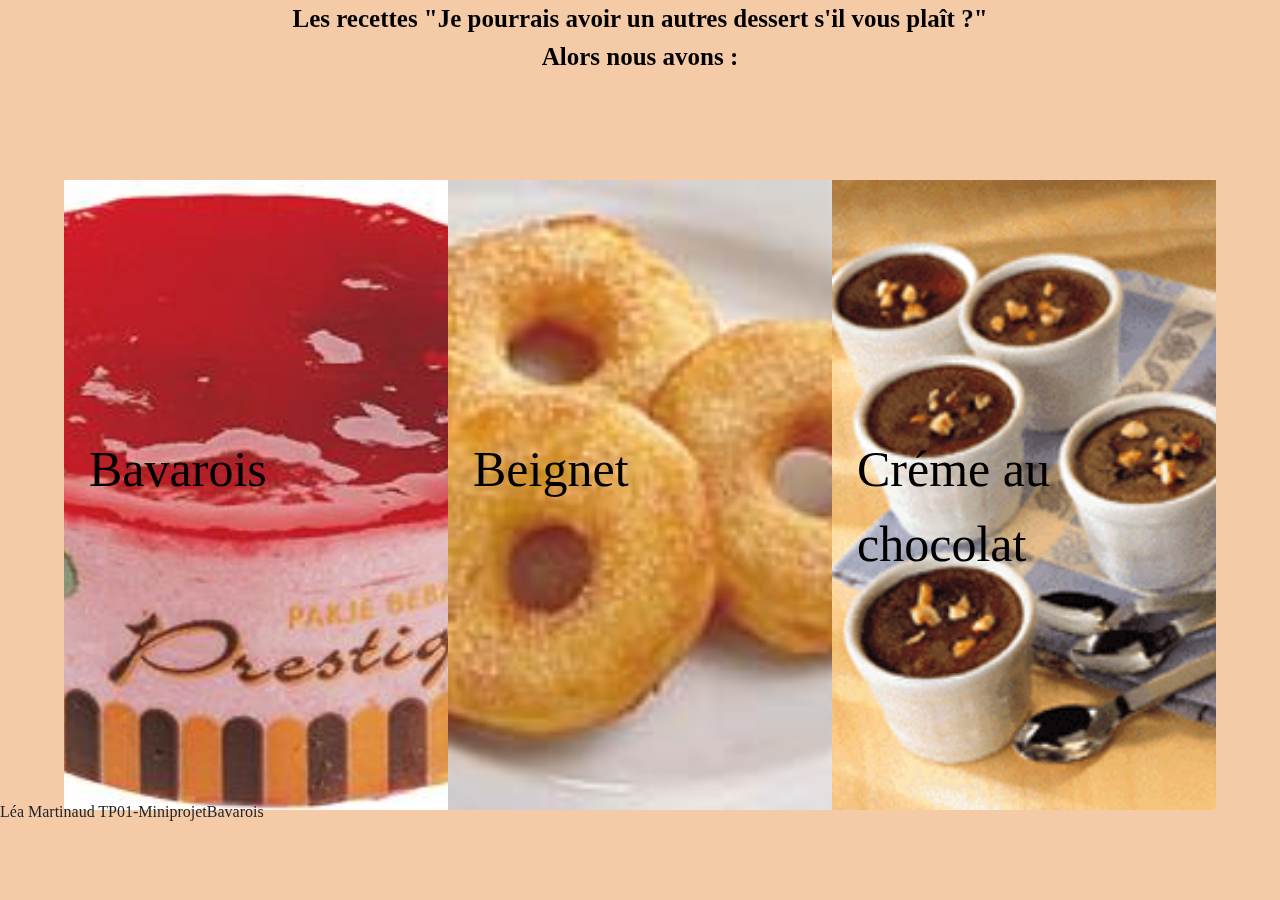
<file: recettes.html>
<DOCTYPE html>
	<html>
		<head> 
			<title> Recette</title>  <!-- Titre -->
			<meta charset="UTF-8">
			<!-- Lien CSS -->
			<link rel="stylesheet" href="style.css" type="text/css">
			<!-- Lien CSS Bootstrap 5 -->
			<link href="https://cdn.jsdelivr.net/npm/bootstrap@5.3.0/dist/css/bootstrap.min.css" rel="stylesheet">
			<!-- Lien JS Bootstrap 5 -->
			<script src="https://cdn.jsdelivr.net/npm/bootstrap@5.3.0/dist/js/bootstrap.bundle.min.js"></script>
	
		</head>
		<body id="body">
		
		<div id="container" class="row"> <!-- Grande case anglobant tout responsive --> 
		<p class="enteter"> Les recettes "Je pourrais avoir un autres dessert s'il vous plaît  ?"<br /> 
		Alors nous avons : </p> <!-- Texte avec enteter -->
		

		<div id="crba" class="col-md-4"> <!-- Ouverture division des recettes et responsive-->
		<a class="titrer" href="bavarois.html">Bavarois</a> <!-- Lien vers la page bavarois -->
		</div> <!-- Fermeture division des recettes et responsive -->
	
		<div id="crbe" class="col-md-4"> <!-- Ouverture division des recettes et responsive-->
		<a class="titrer" href="beignets.html">Beignet</a> <!-- Lien vers la page beignets -->
		</div> <!-- Fermeture division des recettes et responsive -->
		
		<div id="crcr" class="col-md-4"> <!-- Ouverture division des recettes et responsive-->
		<a class="titrer" href="cremeauchocolat.html">Créme au chocolat</a> <!-- Lien vers la page cremes au chocolat -->
		</div> <!-- Fermeture division des recettes et responsive -->
				
		<footer>
		<p>Léa Martinaud TP01-MiniprojetBavarois</p><!-- Information générale -->
		</footer>
		
		</div>
		
	</body>
</html>
</file>
<file: style.css>
/* Présent sur toutes les feuilles */
	
	#body{
		background-color:#F5CBA7;
		font-family: 'Times New Roman', Times, serif;
}
	#container{
		/* border:1px solid black; */
		background-color: none;	
	}

	/* Bas de page */
	footer{
		position: fixed;
		bottom: 0px;
		height: 100px;
		/* border: 1px solid green; */
	}

	/*Page d'acceuil */
	
		/* Titre entete */
		.entete{
		text-align: center;
		font-size: 75px;
		color: red;
		text-decoration: underline;
	}
	
	/* Case montagne */
	#cmontagne{
		height:700px;
		/* border: 1px solid yellow; */
	 	background-image:url("images/montagne/fond.jpg");
		background-position:center;
		background-size: cover;
		text-align: center;
		font-size: 50px;
		color: black;
		float:left;
	}
	
	/* Case recette */
	 #crecette{
		height: 700px;
		/* border: 2px solid pink; */
	 	background-image:url("images/recette/fond.jpg");
		background-position:right;
		background-size: cover;
		background-repeat: no-repeat;
		text-align: center;
		font-size: 50px;
		color: black;
		float:left;	
	} 

	/* style acceuil recette */

		/* Case bavarois */
		#crba{
			position:absolute;
			top:20%;
			left:5%;
			width:30%;
			height:70%;
			/* border: 1px solid blue; */
			background-image:url("Images/recette/bavarois.jpg");
			background-position:center;
			background-repeat:no-repeat;
			background-size: cover;
			float:left;
		}

		/* Case beignet */
		#crbe{
			position:absolute;
			left:35%;
			top:20%;
			width:30%;
			height:70%;
			/* border: 1px solid blue; */
			background-image:url("Images/recette/beignets.jpg");
			background-position:center;
			background-repeat:no-repeat;
			background-size: cover;
			float:left;
		}
		/* Case creme au chocolat */
		#crcr{
			position:absolute;
			top:20%;
			left:65%;
			width:30%;
			height:70%;
			/* border: 1px solid green; */
			background-image:url("Images/recette/creme_chocolat.gif");
			background-position:center;
			background-repeat:no-repeat;
			background-size: cover;
			float:right;
		}	
		
		/* Titre page recette */
		.titreb{
		position:absolute;
		margin-right:200px;
		margin-top:300px;
		font-size:50px;
		/* border: solid; */
		color:#0E6251 ;
		text-decoration:none
		}
	
		/* Recette générale */
		/* Tire page recette */
		.enteter{
			font-size:25px;
		/* 	border: solid 1px green; */
			color:black;
			font-weight: bolder;
			text-align:center;
			text-align: center;
			transform:rotateY(0deg);
			transition: all 1s ease;
		}

		.enteter:hover{
			transform:rotateY(30deg) ;
		}


		/* Bloc entete recette */
		.titrer{
			position: absolute;
			top: 40%;
			left: 25px;
			font-size:50px;
			color:black;
			text-decoration:none;
		}

		/* Menu gauche */
		#menuG{
			height: 800px;
			/* border:purple solid 1px; */
			float:left;
			text-align:center;
			overflow:auto;
			background-color:#ABEBC6;
		}
		
		/* Menu droite */
		#menuD{
		/* 	border:pink solid 1px; */
			float:left;
			background-color:#AED6F1;
		}	

		/* Tableau */
		table, th, td {
		/* 	border:1px solid black; */
			border-collapse: collapse;
			color:black;
			top :0px;
		}

		/*Lien*/

		.menugba{
			position:absolute ;
			left: 0%;
			margin-bottom: 10px;
		}

		.menugba:hover{
			color: white;
		}

		.menugbb{
			position:absolute ;
			left: 20px;
			margin-bottom: 10px;
		}
		.menugbb:hover{
			color: green;
		}
		
		.menugbc{
			position:absolute ;
			left: 40px;
			margin-bottom: 10px;
		}
		.menugbc:hover{
			color: yellow;
		}

		/* Bavarois */
		/* Entete bavarois */
			#titrerecetteba{
			width:100%;
			height:10%;
			/* border:1px solid black; */
			/* background-color:green; */
			background-image:url(Images/recette/vign-bavarois.png);
			background-position:left, top;
			background-repeat:no-repeat;
		}
		/* Beignet */
		/* Entete beignet */
			#titrerecettebe{
			/* border:1px solid black; */
			/* background-color:green; */
			background-image:url(Images/recette/vign-beignets.jpg);
			background-position:left, top;
			background-repeat:no-repeat;
			width:100%;
			height:10%;
		}
			
		/* Cremes au chocolat */
		/* Entete beignet */
			#titrerecettebc{
			/* border:1px solid black; */
			/* background-color:green; */
			background-image:url(Images/recette/vign-creme_chocolat.jpg);
			background-position:left, top;
			background-repeat:no-repeat;
			width:100%;
			height:10%;
		}	
	
	/* style acceuil montagne */

		/* Case Chame Chaude */
		#crcc{
			position: absolute;
			top:20%;
			left:5%;
			width:30%;
			height:70%;
			/* border: 1px solid blue; */
			background-image:url("images/montagne/chamechaude.jpg");
			background-position:center;
			background-size: cover;
			float:left;
		}

		/* Case dome des écrins */
		#crde{
			position: absolute;
			top:20%;
			left:35%;
			width:30%;
			height:70%;
			/* border: 1px solid yellow; */
			background-image:url("images/montagne/domeEcrins.jpg");
			background-position:center;
			background-size: cover;
			float:left;
		}

		/* Case Grand Veymont */
		#crgv{
			position: absolute;
			top:20%;
			left:65%;
			width:30%;
			height:70%;
			/* border: 1px solid green; */
			background-image:url("images/montagne/grandVeymont.jpg");
			background-position:center;
			background-size: cover;
			float:right;
		}
		/* Titre de l'acceuil */
		.titrem{
			text-align: center;
			position:absolute;
			margin-right:200px;
			margin-top:100px;
			font-size:30px;
			/* border: solid; */
			color:rgb(255, 149, 0) ;
			text-decoration:none;
			
		}

		.Tableau{
			border: 1px solid black;
		}
</file>
